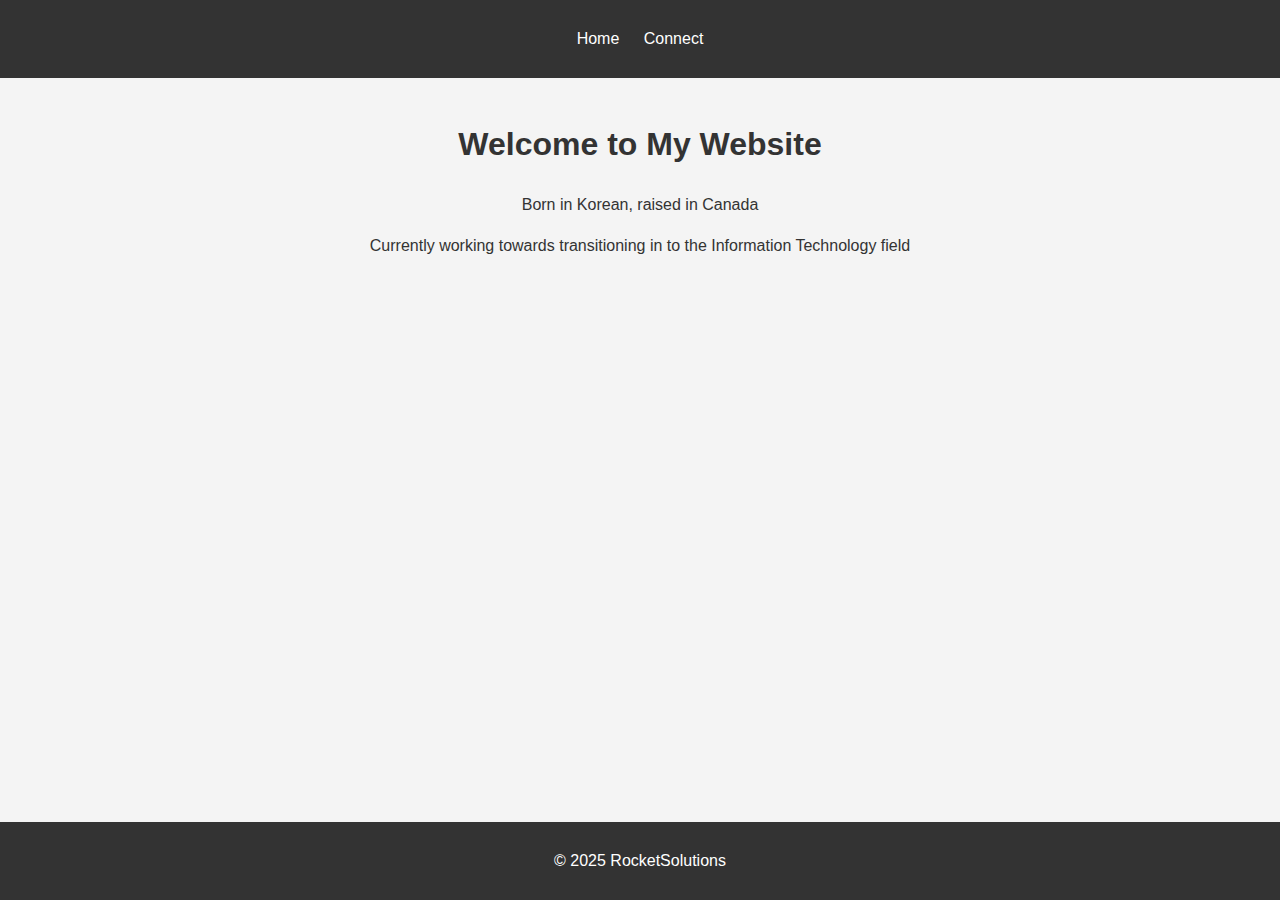
<file: index.html>
<!DOCTYPE html>
<html lang="en">
<head>
  <meta charset="UTF-8">
  <meta name="viewport" content="width=device-width, initial-scale=1.0">
  <title>Home</title>
  <link rel="stylesheet" href="styles/style.css">
</head>
<body>
  <header>
    <nav>
      <ul>
        <li><a href="index.html">Home</a></li>
        <li><a href="connect.html">Connect</a></li>
      </ul>
    </nav>
  </header>

  <main>
    <h1>Welcome to My Website</h1>
    <p>Born in Korean, raised in Canada</p>
    <p>Currently working towards transitioning in to the Information Technology field</p>
  </main>

  <footer>
    <p>&copy; 2025 RocketSolutions</p>
  </footer>
</body>
</html>
</file>
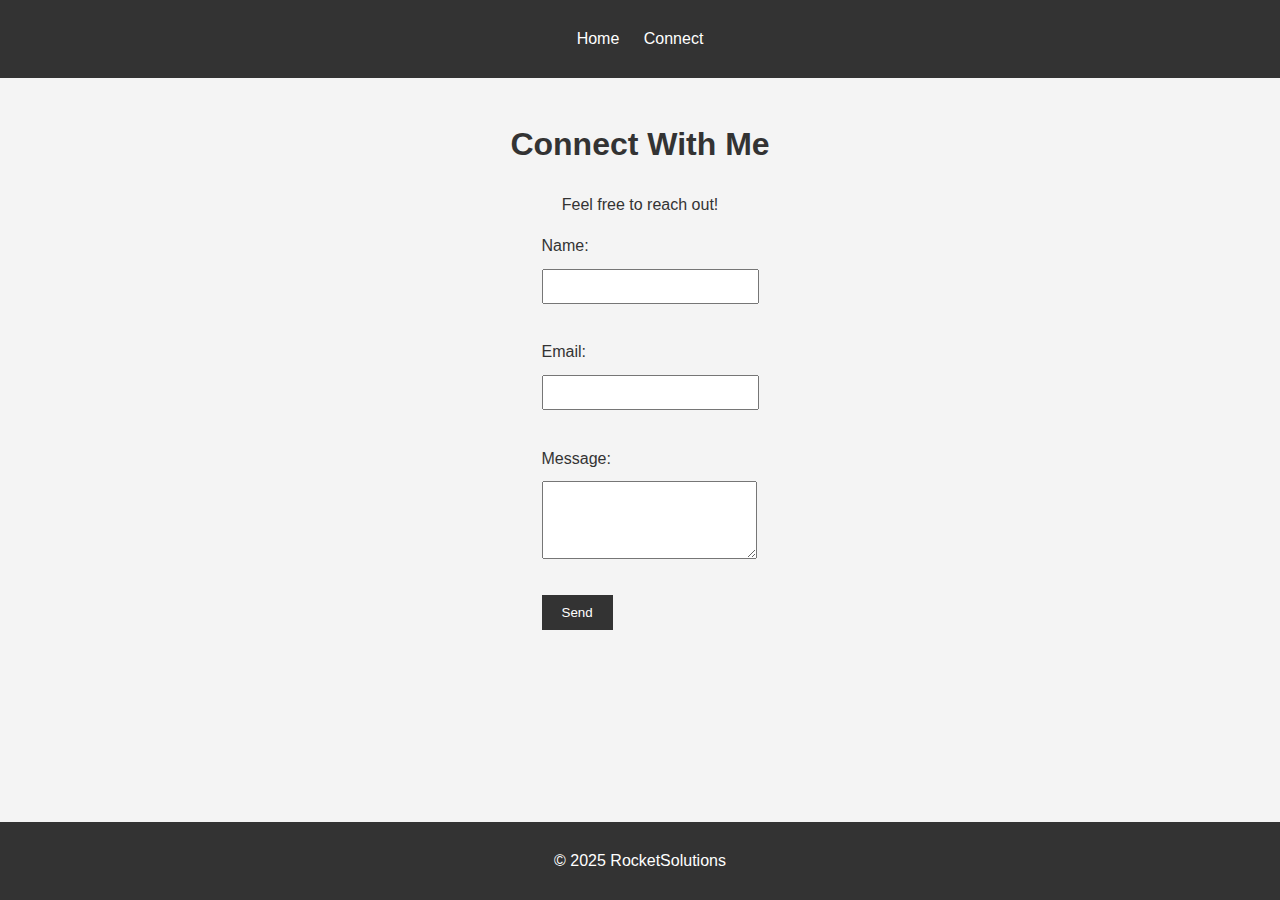
<file: connect.html>
<!DOCTYPE html>
<html lang="en">
<head>
  <meta charset="UTF-8">
  <meta name="viewport" content="width=device-width, initial-scale=1.0">
  <title>Connect</title>
  <link rel="stylesheet" href="styles/style.css">
</head>
<body>
  <header>
    <nav>
      <ul>
        <li><a href="index.html">Home</a></li>
        <li><a href="connect.html">Connect</a></li>
      </ul>
    </nav>
  </header>

  <main>
    <h1>Connect With Me</h1>
    <p>Feel free to reach out!</p>
    <form action="#" method="post">
      <label for="name">Name:</label>
      <input type="text" id="name" name="name" required>
      <br>
      <label for="email">Email:</label>
      <input type="email" id="email" name="email" required>
      <br>
      <label for="message">Message:</label>
      <textarea id="message" name="message" rows="4" required></textarea>
      <br>
      <button type="submit">Send</button>
    </form>
  </main>

  <footer>
    <p>&copy; 2025 RocketSolutions</p>
  </footer>
</body>
</html>
</file>
<file: styles/style.css>
/* General Styles */
body {
    font-family: Arial, sans-serif;
    line-height: 1.6;
    margin: 0;
    padding: 0;
    background-color: #f4f4f4;
    color: #333;
  }
  
  header {
    background: #333;
    color: #fff;
    padding: 10px 0;
    text-align: center;
  }
  
  nav ul {
    list-style: none;
    padding: 0;
  }
  
  nav ul li {
    display: inline;
    margin: 0 10px;
  }
  
  nav ul li a {
    color: #fff;
    text-decoration: none;
  }
  
  main {
    padding: 20px;
    text-align: center;
  }
  
  footer {
    background: #333;
    color: #fff;
    text-align: center;
    padding: 10px 0;
    position: fixed;
    width: 100%;
    bottom: 0;
  }
  
  form {
    display: inline-block;
    text-align: left;
  }
  
  form label, form input, form textarea, form button {
    display: block;
    margin-bottom: 10px;
  }
  
  form input, form textarea {
    width: 100%;
    padding: 8px;
  }
  
  form button {
    background: #333;
    color: #fff;
    border: none;
    padding: 10px 20px;
    cursor: pointer;
  }
  
  form button:hover {
    background: #555;
  }
</file>
